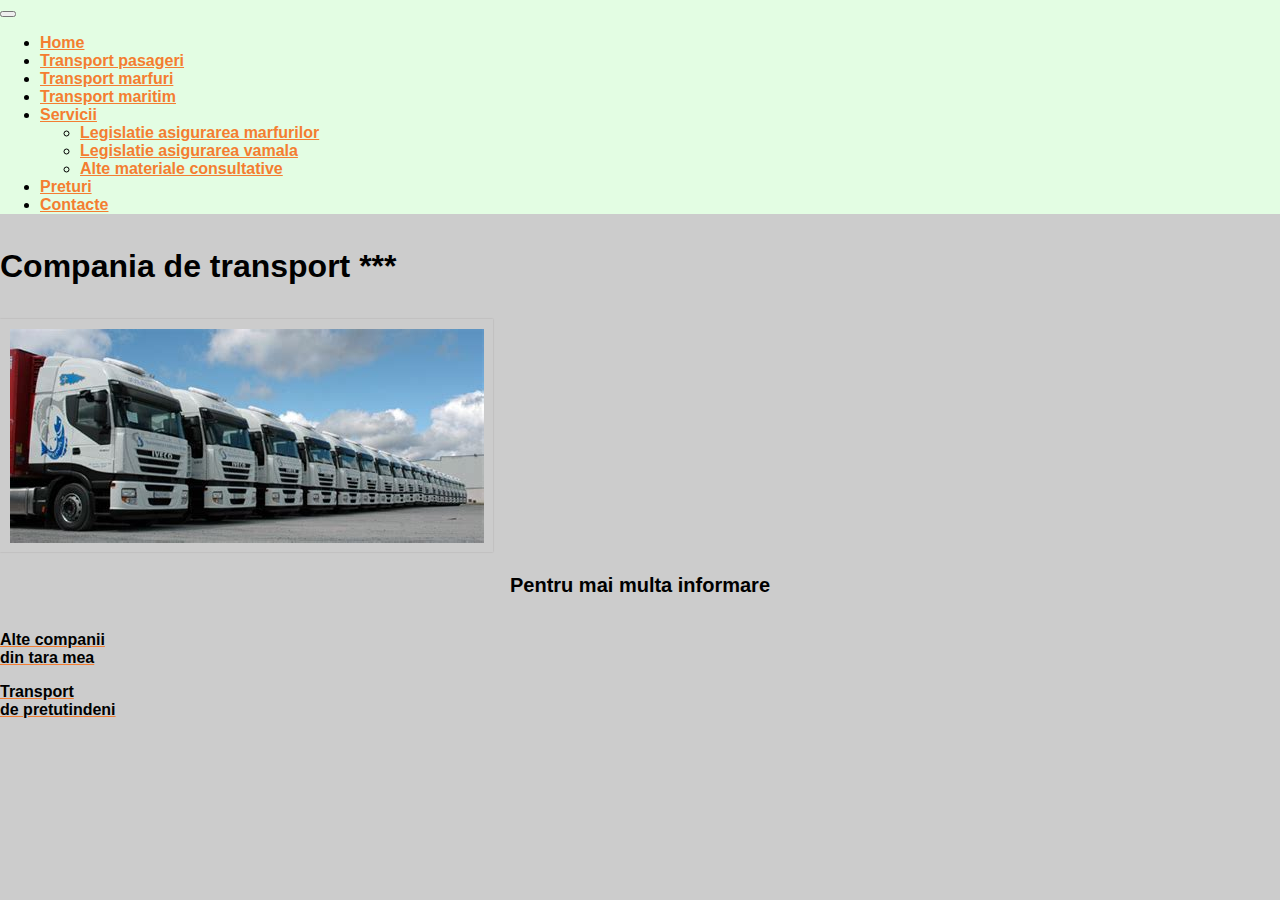
<file: index.html>
<!DOCTYPE html>
<html lang="en">
  <head>
    <meta charset="UTF-8" />
    <meta name="viewport" content="width=device-width, initial-scale=1.0" />
    <title>Companie de transport</title>
    <link
      href="https://cdn.jsdelivr.net/npm/bootstrap@5.2.0-beta1/dist/css/bootstrap.min.css"
      rel="stylesheet"
      integrity="sha384-0evHe/X+R7YkIZDRvuzKMRqM+OrBnVFBL6DOitfPri4tjfHxaWutUpFmBp4vmVor"
      crossorigin="anonymous"
    />
    <script src="https://cdn.jsdelivr.net/npm/bootstrap@5.1.3/dist/js/bootstrap.bundle.min.js" 
    integrity="sha384-ka7Sk0Gln4gmtz2MlQnikT1wXgYsOg+OMhuP+IlRH9sENBO0LRn5q+8nbTov4+1p" 
    crossorigin="anonymous"></script>
    <style></style>
         <link rel="stylesheet" href="./css/style.css">
  </head>
  <body>
    <nav class="navbar navbar navbar-expand-lg" 
    style="background-color: #e3fde3;">
      <div class="container">
        <!--<a class="navbar-brand" href="#">Navbar</a>-->
        <button class="navbar-toggler" type="button" 
        data-bs-toggle="collapse" 
        data-bs-target="#navbarNavDropdown" 
        aria-controls="navbarNavDropdown" 
        aria-expanded="false" aria-label="Toggle navigation">
          <span class="navbar-toggler-icon"></span>
        </button>
        <div class="collapse navbar-collapse" id="navbarNavDropdown">
          <ul class="nav nav-pills">
            <li class="nav-item">
              <a class="nav-link active" aria-current="page"    href="index.html">Home</a>
            </li>
            <li class="nav-item">
              <a class="nav-link" href="./pages/transport pass.html">Transport pasageri</a>
            </li>
            <li class="nav-item">
              <a class="nav-link" href="./pages/transport marfa.html">Transport marfuri</a>
            </li>
            <li class="nav-item">
              <a class="nav-link" href="./pages/transport maritim.html">Transport maritim</a>
            </li>
            
            <li class="nav-item dropdown">
               <a class="nav-link" href="./pages/servicii.html">Servicii</a> 
            
               <ul class="dropdown-menu" aria-labelledby="navbarDropdownMenuLink">
                <li><a class="dropdown-item" 
                  href="./pages/asigurare marfuri.html" 
                  target="_blank">Legislatie asigurarea marfurilor</a></li>
                <li><a class="dropdown-item" aria-current="page" href="./pages/asigurare vamala.html" 
                  target="_blank">Legislatie asigurarea vamala</a></li>
                <li><a class="dropdown-item" href="materiale consultative.html">Alte materiale consultative</a></li>
              </ul>
            </li>
              <li class="nav-item">
                <a class="nav-link" href="./pages/preturi.html">Preturi</a>
              </li>
              <li class="nav-item">
                <a class="nav-link" href="./pages/contacte.html">Contacte</a>
              </li>
            
          </ul>
        </div>
      </div>
    </nav>
    
    <nav class="navbar" style="background-color: #e3f0fd;">
      <!-- Navbar content -->
    </nav>
    <div class="containerS text-center my-2">
      <br><h1>Compania de transport *** </h1><br>
      <p></p>
      <img class="shadow-img" src="images/th-auto.jpg" alt="Transport" />
      <br></br>
                 <!--<img class="shadow-img" src="#" alt="pharm" />
      <p>aspect drug</p>
      <img class="shadow-img" src="# alt="FF" />
      <p>interior</p>-->
      <h2>Pentru mai multa informare</h2><br>
    </a>
    <a href="https://transport.autogari.md/" target="_blank" class="btn btn-warning">
      <p>Alte companii<br>din tara mea</p>               
      <a href="https://auto-transport-baltimore-md.moversfindlw.com/" target="_blank" class="btn btn-primary">
       <p>Transport<br>de pretutindeni</p>       
      </a>
    </div>
  </body>
</html>
</file>
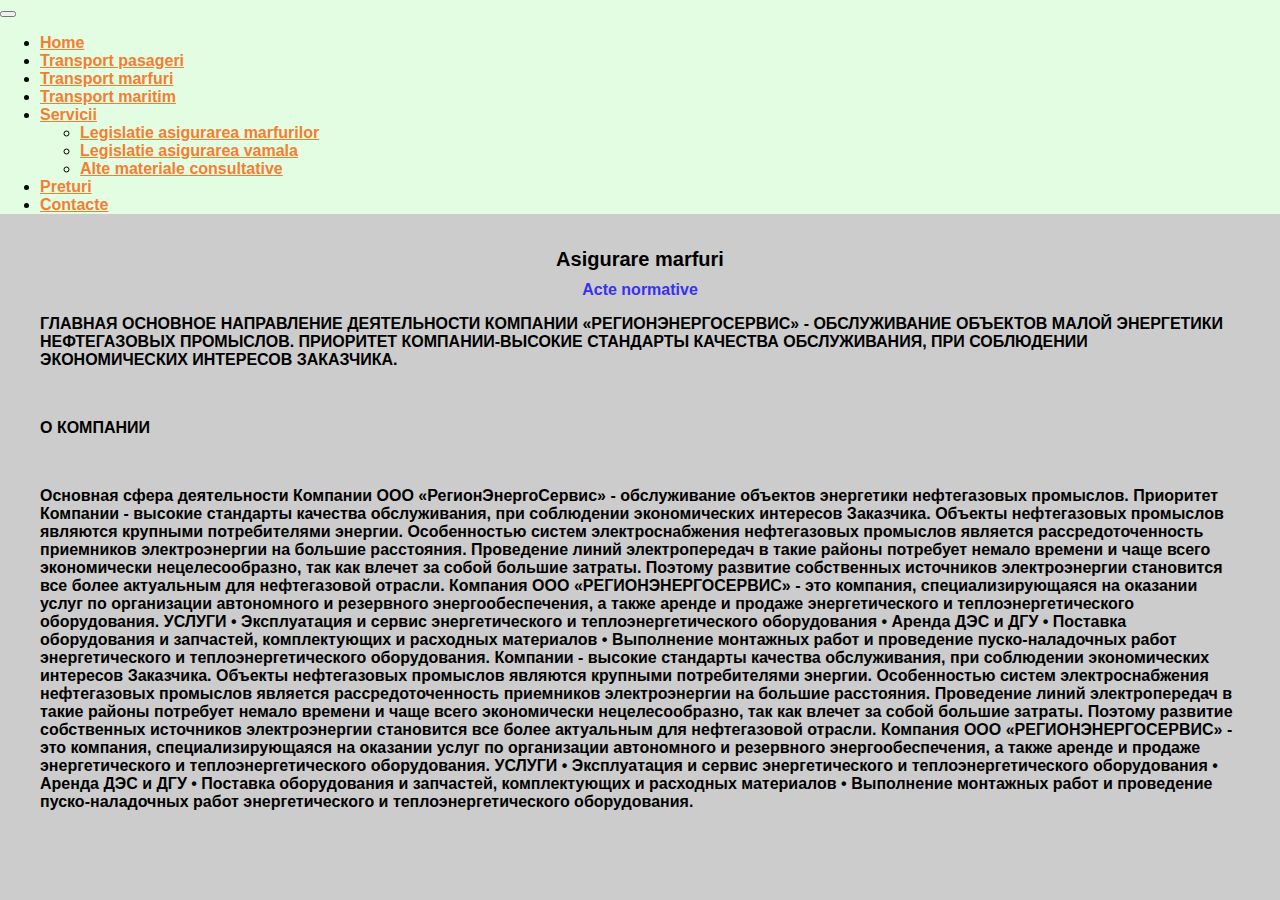
<file: pages/asigurare marfuri.html>
<!DOCTYPE html>
<html lang="en">
  <head>
    <meta charset="UTF-8" />
    <meta name="viewport" content="width=device-width, initial-scale=1.0" />
    <title>Asigurare vamala</title>
    <link
      href="https://cdn.jsdelivr.net/npm/bootstrap@5.2.0-beta1/dist/css/bootstrap.min.css"
      rel="stylesheet"
      integrity="sha384-0evHe/X+R7YkIZDRvuzKMRqM+OrBnVFBL6DOitfPri4tjfHxaWutUpFmBp4vmVor"
      crossorigin="anonymous"
    />
    <script
      src="https://cdn.jsdelivr.net/npm/bootstrap@5.1.3/dist/js/bootstrap.bundle.min.js"
      integrity="sha384-ka7Sk0Gln4gmtz2MlQnikT1wXgYsOg+OMhuP+IlRH9sENBO0LRn5q+8nbTov4+1p"
      crossorigin="anonymous"
    ></script>
    <style></style>

    <link rel="stylesheet" href="../css/style.css" />
  </head>
  <body>

    <div class="container">
      <nav class="navbar navbar navbar-expand-lg" 
    style="background-color: #e3fde3;">
      <div class="container">
        <!--<a class="navbar-brand" href="#">Navbar</a>-->
        <button class="navbar-toggler" type="button" 
        data-bs-toggle="collapse" 
        data-bs-target="#navbarNavDropdown" 
        aria-controls="navbarNavDropdown" 
        aria-expanded="false" aria-label="Toggle navigation">
          <span class="navbar-toggler-icon"></span>
        </button>
        <div class="collapse navbar-collapse" id="navbarNavDropdown">
          <ul class="nav nav-pills">
            <li class="nav-item">
              <a class="nav-link" 
              href="../index.html">Home</a>
            </li>
            <li class="nav-item">
              <a class="nav-link" href="./transport pass.html">Transport pasageri</a>
            </li>
            <li class="nav-item">
              <a class="nav-link" href="./transport marfa.html">Transport marfuri</a>
            </li>
            <li class="nav-item">
              <a class="nav-link" href="./transport maritim.html">Transport maritim</a>
            </li>
            
            <li class="nav-item dropdown">
              <a class="nav-link" href="./servicii.html">Servicii</a> 
              
              <ul class="dropdown-menu" aria-labelledby="navbarDropdownMenuLink">
                <li><a class="dropdown-item" 
                  href="asigurare marfuri.html" 
                  target="_blank">Legislatie asigurarea marfurilor</a></li>
                <li><a class="dropdown-item" aria-current="page" href="./asigurare vamala.html" 
                  target="_blank">Legislatie asigurarea vamala</a></li>
                <li><a class="dropdown-item" href="materiale consultative.html">Alte materiale consultative</a></li>
              </ul>
              </li>
              <li class="nav-item">
                <a class="nav-link" href="./preturi.html">Preturi</a>
              </li>
              <li class="nav-item">
                <a class="nav-link" href="./contacte.html">Contacte</a>
              </li>
                      </ul>
        </div>
      </div>
    </nav>    
           <br>  
      <div class="container text-center"></div>
      <div style="width: 1200px; margin: 0 auto">
        <h2>Asigurare marfuri</h2>
       <!--<div style="height: 30px"></div>
        <div>
          <div style="width: 1200px; float: left">-->
            <h4>Acte normative</h4>
            <div class="container">
              <p>ГЛАВНАЯ ОСНОВНОЕ НАПРАВЛЕНИЕ ДЕЯТЕЛЬНОСТИ КОМПАНИИ
                «РЕГИОНЭНЕРГОСЕРВИС» - ОБСЛУЖИВАНИЕ ОБЪЕКТОВ МАЛОЙ ЭНЕРГЕТИКИ
                НЕФТЕГАЗОВЫХ ПРОМЫСЛОВ. ПРИОРИТЕТ КОМПАНИИ-ВЫСОКИЕ СТАНДАРТЫ
                КАЧЕСТВА ОБСЛУЖИВАНИЯ, ПРИ СОБЛЮДЕНИИ ЭКОНОМИЧЕСКИХ ИНТЕРЕСОВ
                ЗАКАЗЧИКА.<p><br>
                  <p>О КОМПАНИИ </p><br><p>Основная сфера деятельности Компании ООО
              «РегионЭнергоСервис» - обслуживание объектов энергетики
              нефтегазовых промыслов. Приоритет Компании - высокие стандарты
              качества обслуживания, при соблюдении экономических интересов
              Заказчика. Объекты нефтегазовых промыслов являются крупными
              потребителями энергии. Особенностью систем электроснабжения
              нефтегазовых промыслов является рассредоточенность приемников
              электроэнергии на большие расстояния. Проведение линий
              электропередач в такие районы потребует немало времени и чаще
              всего экономически нецелесообразно, так как влечет за собой
              большие затраты. Поэтому развитие собственных источников
              электроэнергии становится все более актуальным для нефтегазовой
              отрасли. Компания ООО «РЕГИОНЭНЕРГОСЕРВИС» - это компания,
              специализирующаяся на оказании услуг по организации автономного и
              резервного энергообеспечения, а также аренде и продаже
              энергетического и теплоэнергетического оборудования. УСЛУГИ •
              Эксплуатация и сервис энергетического и теплоэнергетического
              оборудования • Аренда ДЭС и ДГУ • Поставка оборудования и
              запчастей, комплектующих и расходных материалов • Выполнение
              монтажных работ и проведение пуско-наладочных работ
              энергетического и теплоэнергетического оборудования. Компании -
              высокие стандарты качества обслуживания, при соблюдении
              экономических интересов Заказчика. Объекты нефтегазовых промыслов
              являются крупными потребителями энергии. Особенностью систем
              электроснабжения нефтегазовых промыслов является
              рассредоточенность приемников электроэнергии на большие
              расстояния. Проведение линий электропередач в такие районы
              потребует немало времени и чаще всего экономически
              нецелесообразно, так как влечет за собой большие затраты. Поэтому
              развитие собственных источников электроэнергии становится все
              более актуальным для нефтегазовой отрасли. Компания ООО
              «РЕГИОНЭНЕРГОСЕРВИС» - это компания, специализирующаяся на
              оказании услуг по организации автономного и резервного
              энергообеспечения, а также аренде и продаже энергетического и
              теплоэнергетического оборудования. УСЛУГИ • Эксплуатация и сервис
              энергетического и теплоэнергетического оборудования • Аренда ДЭС и
              ДГУ • Поставка оборудования и запчастей, комплектующих и расходных
              материалов • Выполнение монтажных работ и проведение
              пуско-наладочных работ энергетического и теплоэнергетического
              оборудования.
            </div>
          </div>
        </div>
      </div>      
    </td>
  </body>
</html>
</file>
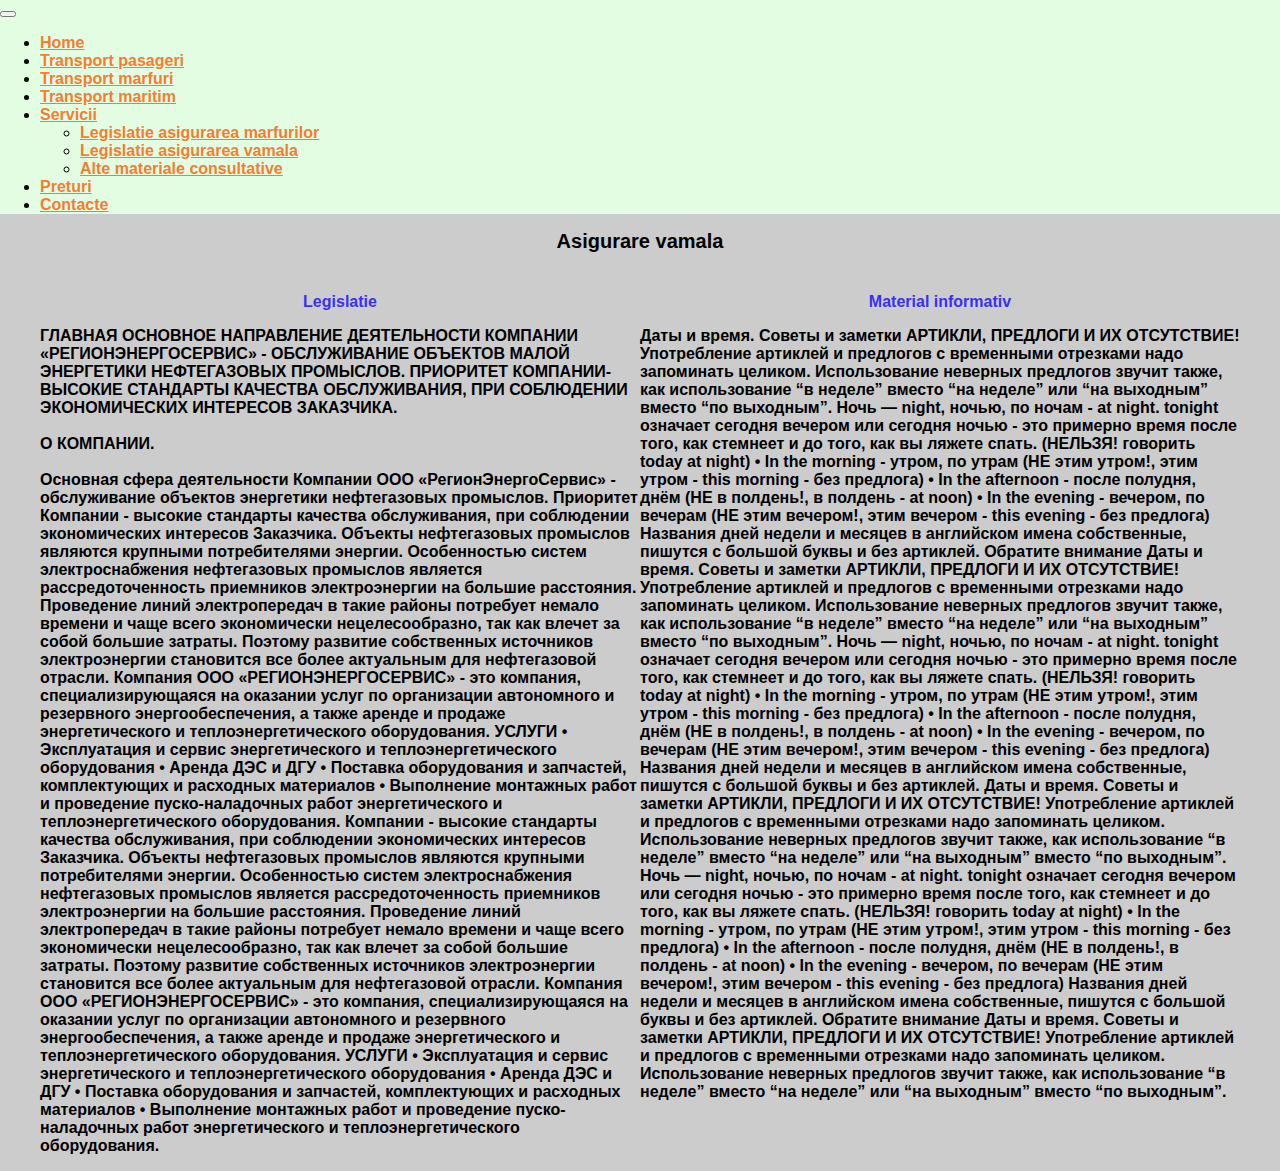
<file: pages/asigurare vamala.html>
<!DOCTYPE html>
<html lang="en">
  <head>
    <meta charset="UTF-8" />
    <meta name="viewport" content="width=device-width, initial-scale=1.0" />
    <title>Asigurare vamala</title>
    <link
      href="https://cdn.jsdelivr.net/npm/bootstrap@5.2.0-beta1/dist/css/bootstrap.min.css"
      rel="stylesheet"
      integrity="sha384-0evHe/X+R7YkIZDRvuzKMRqM+OrBnVFBL6DOitfPri4tjfHxaWutUpFmBp4vmVor"
      crossorigin="anonymous"
    />
    <script
      src="https://cdn.jsdelivr.net/npm/bootstrap@5.1.3/dist/js/bootstrap.bundle.min.js"
      integrity="sha384-ka7Sk0Gln4gmtz2MlQnikT1wXgYsOg+OMhuP+IlRH9sENBO0LRn5q+8nbTov4+1p"
      crossorigin="anonymous"
    ></script>
    <style></style>

    <link rel="stylesheet" href="../css/style.css" />
  </head>
  <body>

    <div class="container">
      <nav class="navbar navbar navbar-expand-lg" 
    style="background-color: #e3fde3;">
      <div class="container">
        <!--<a class="navbar-brand" href="#">Navbar</a>-->
        <button class="navbar-toggler" type="button" 
        data-bs-toggle="collapse" 
        data-bs-target="#navbarNavDropdown" 
        aria-controls="navbarNavDropdown" 
        aria-expanded="false" aria-label="Toggle navigation">
          <span class="navbar-toggler-icon"></span>
        </button>
        <div class="collapse navbar-collapse" id="navbarNavDropdown">
          <ul class="nav nav-pills">
            <li class="nav-item">
              <a class="nav-link" 
              href="../index.html">Home</a>
            </li>
            <li class="nav-item">
              <a class="nav-link" href="./transport pass.html">Transport pasageri</a>
            </li>
            <li class="nav-item">
              <a class="nav-link" href="./transport marfa.html">Transport marfuri</a>
            </li>
            <li class="nav-item">
              <a class="nav-link" href="./transport maritim.html">Transport maritim</a>
            </li>
            
            <li class="nav-item dropdown">
              <a class="nav-link" href="./servicii.html">Servicii</a> 
              
              <ul class="dropdown-menu" aria-labelledby="navbarDropdownMenuLink">
                <li><a class="dropdown-item" 
                  href="./asigurare marfuri.html" 
                  target="_blank">Legislatie asigurarea marfurilor</a></li>
                <li><a class="dropdown-item" aria-current="page" href="asigurare vamala.html" 
                  target="_blank">Legislatie asigurarea vamala</a></li>
                <li><a class="dropdown-item" href="materiale consultative.html">Alte materiale consultative</a></li>
              </ul>
              </li>
              <li class="nav-item">
                <a class="nav-link" href="./preturi.html">Preturi</a>
              </li>
              <li class="nav-item">
                <a class="nav-link" href="./contacte.html">Contacte</a>
              </li>
            
          </ul>
        </div>
      </div>
    </nav>    
            
    
    <div class="container text-center my-3"></div>
    <div style="width: 1200px; margin: 0 auto;">                  
      <h2>Asigurare vamala</h2>
          <div style="height: 30px;"></div>
      <div>
        <div
          style="width: 600px; float: left;"
        >
        <h4>Legislatie</h4>
        <div class="container">
          <p>ГЛАВНАЯ ОСНОВНОЕ НАПРАВЛЕНИЕ ДЕЯТЕЛЬНОСТИ КОМПАНИИ
          «РЕГИОНЭНЕРГОСЕРВИС» - ОБСЛУЖИВАНИЕ ОБЪЕКТОВ МАЛОЙ ЭНЕРГЕТИКИ
          НЕФТЕГАЗОВЫХ ПРОМЫСЛОВ. ПРИОРИТЕТ КОМПАНИИ-ВЫСОКИЕ СТАНДАРТЫ КАЧЕСТВА
          ОБСЛУЖИВАНИЯ, ПРИ СОБЛЮДЕНИИ ЭКОНОМИЧЕСКИХ ИНТЕРЕСОВ ЗАКАЗЧИКА.<br> <br>О
          КОМПАНИИ.<br><br> Основная сфера деятельности Компании ООО «РегионЭнергоСервис»
          - обслуживание объектов энергетики нефтегазовых промыслов. Приоритет
          Компании - высокие стандарты качества обслуживания, при соблюдении
          экономических интересов Заказчика. Объекты нефтегазовых промыслов
          являются крупными потребителями энергии. Особенностью систем
          электроснабжения нефтегазовых промыслов является рассредоточенность
          приемников электроэнергии на большие расстояния. Проведение линий
          электропередач в такие районы потребует немало времени и чаще всего
          экономически нецелесообразно, так как влечет за собой большие затраты.
          Поэтому развитие собственных источников электроэнергии становится все
          более актуальным для нефтегазовой отрасли. Компания ООО
          «РЕГИОНЭНЕРГОСЕРВИС» - это компания, специализирующаяся на оказании
          услуг по организации автономного и резервного энергообеспечения, а
          также аренде и продаже энергетического и теплоэнергетического
          оборудования. УСЛУГИ • Эксплуатация и сервис энергетического и
          теплоэнергетического оборудования • Аренда ДЭС и ДГУ • Поставка
          оборудования и запчастей, комплектующих и расходных материалов •
          Выполнение монтажных работ и проведение пуско-наладочных работ
          энергетического и теплоэнергетического оборудования.
          Компании - высокие стандарты качества обслуживания, при соблюдении
          экономических интересов Заказчика. Объекты нефтегазовых промыслов
          являются крупными потребителями энергии. Особенностью систем
          электроснабжения нефтегазовых промыслов является рассредоточенность
          приемников электроэнергии на большие расстояния. Проведение линий
          электропередач в такие районы потребует немало времени и чаще всего
          экономически нецелесообразно, так как влечет за собой большие затраты.
          Поэтому развитие собственных источников электроэнергии становится все
          более актуальным для нефтегазовой отрасли. Компания ООО
          «РЕГИОНЭНЕРГОСЕРВИС» - это компания, специализирующаяся на оказании
          услуг по организации автономного и резервного энергообеспечения, а
          также аренде и продаже энергетического и теплоэнергетического
          оборудования. УСЛУГИ • Эксплуатация и сервис энергетического и
          теплоэнергетического оборудования • Аренда ДЭС и ДГУ • Поставка
          оборудования и запчастей, комплектующих и расходных материалов •
          Выполнение монтажных работ и проведение пуско-наладочных работ
          энергетического и теплоэнергетического оборудования.</p>
        </div>
        </div>
        <div
          style="width: 600px; float: right;"
        >
        <h4>Material informativ</h4>
        <div class="container">
          <p>Даты и время. Советы и заметки АРТИКЛИ, ПРЕДЛОГИ И ИХ ОТСУТСТВИЕ!
          Употребление артиклей и предлогов с временными отрезками надо
          запоминать целиком. Использование неверных предлогов звучит также, как
          использование “в неделе” вместо “на неделе” или “на выходным” вместо
          “по выходным”. Ночь — night, ночью, по ночам - at night. tonight
          означает сегодня вечером или сегодня ночью - это примерно время после
          того, как стемнеет и до того, как вы ляжете спать. (НЕЛЬЗЯ! говорить
          today at night) • In the morning - утром, по утрам (НЕ этим утром!,
          этим утром - this morning - без предлога) • In the afternoon - после
          полудня, днём (НЕ в полдень!, в полдень - at noon) • In the evening -
          вечером, по вечерам (НЕ этим вечером!, этим вечером - this evening -
          без предлога) Названия дней недели и месяцев в английском имена
          собственные, пишутся с большой буквы и без артиклей. Обратите внимание
          Даты и время. Советы и заметки АРТИКЛИ, ПРЕДЛОГИ И ИХ ОТСУТСТВИЕ!
          Употребление артиклей и предлогов с временными отрезками надо
          запоминать целиком. Использование неверных предлогов звучит также, как
          использование “в неделе” вместо “на неделе” или “на выходным” вместо
          “по выходным”. Ночь — night, ночью, по ночам - at night. tonight
          означает сегодня вечером или сегодня ночью - это примерно время после
          того, как стемнеет и до того, как вы ляжете спать. (НЕЛЬЗЯ! говорить
          today at night) • In the morning - утром, по утрам (НЕ этим утром!,
          этим утром - this morning - без предлога) • In the afternoon - после
          полудня, днём (НЕ в полдень!, в полдень - at noon) • In the evening -
          вечером, по вечерам (НЕ этим вечером!, этим вечером - this evening -
          без предлога) Названия дней недели и месяцев в английском имена
          собственные, пишутся с большой буквы и без артиклей.
          Даты и время. Советы и заметки АРТИКЛИ, ПРЕДЛОГИ И ИХ ОТСУТСТВИЕ!
          Употребление артиклей и предлогов с временными отрезками надо
          запоминать целиком. Использование неверных предлогов звучит также, как
          использование “в неделе” вместо “на неделе” или “на выходным” вместо
          “по выходным”. Ночь — night, ночью, по ночам - at night. tonight
          означает сегодня вечером или сегодня ночью - это примерно время после
          того, как стемнеет и до того, как вы ляжете спать. (НЕЛЬЗЯ! говорить
          today at night) • In the morning - утром, по утрам (НЕ этим утром!,
          этим утром - this morning - без предлога) • In the afternoon - после
          полудня, днём (НЕ в полдень!, в полдень - at noon) • In the evening -
          вечером, по вечерам (НЕ этим вечером!, этим вечером - this evening -
          без предлога) Названия дней недели и месяцев в английском имена
          собственные, пишутся с большой буквы и без артиклей. Обратите внимание
          Даты и время. Советы и заметки АРТИКЛИ, ПРЕДЛОГИ И ИХ ОТСУТСТВИЕ!
          Употребление артиклей и предлогов с временными отрезками надо
          запоминать целиком. Использование неверных предлогов звучит также, как
          использование “в неделе” вместо “на неделе” или “на выходным” вместо
          “по выходным”. 
        </p>
        </div>
                  </div>
      </div>
    </body>
</html>
</file>
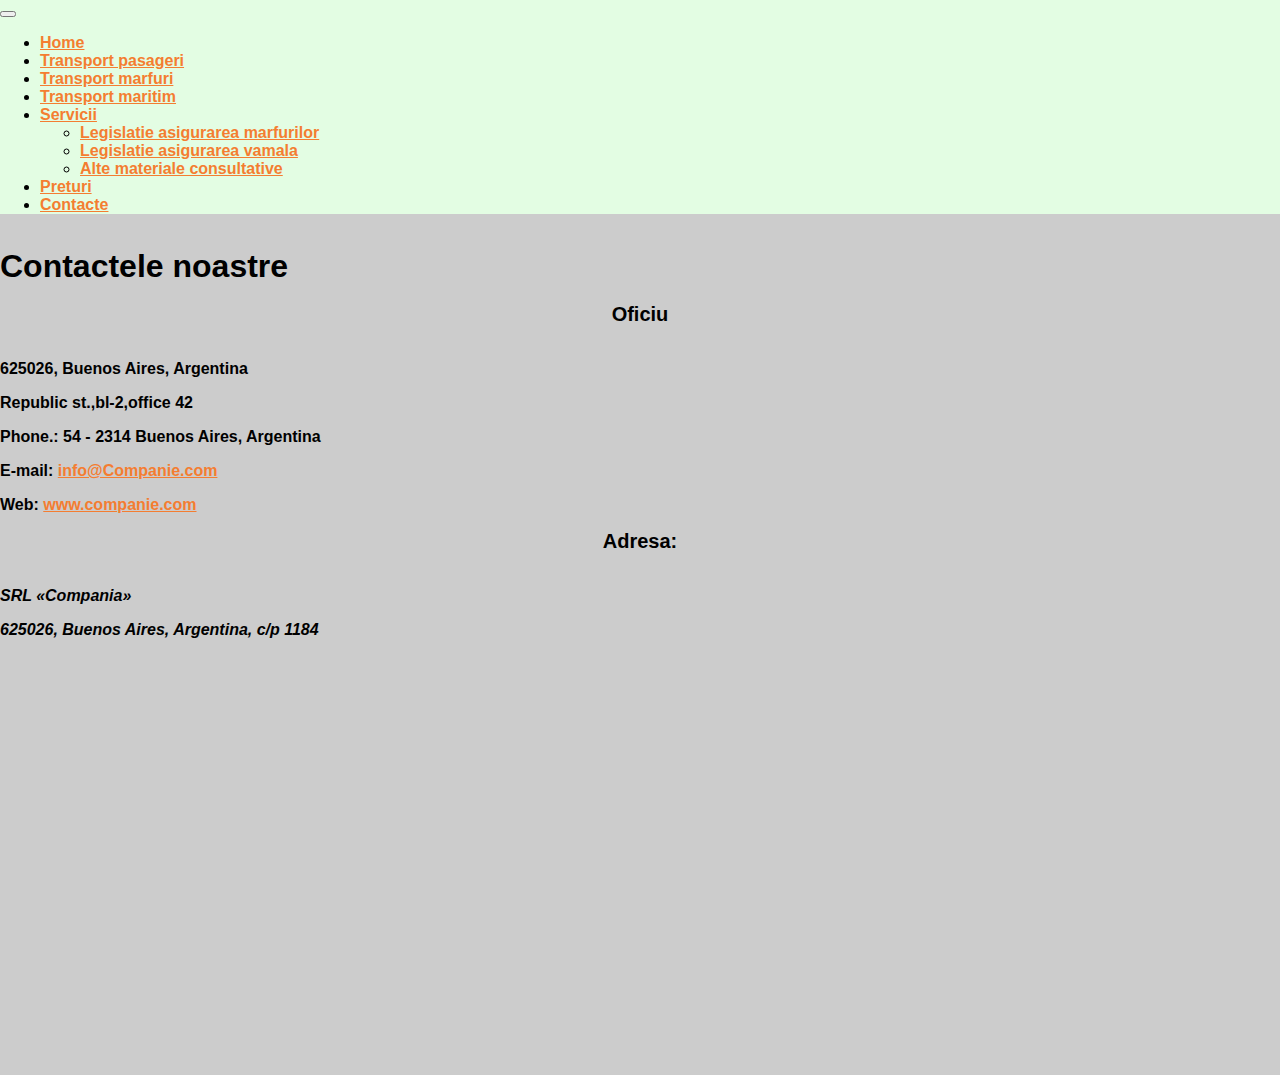
<file: pages/contacte.html>
<!DOCTYPE html>
<html lang="en">
  <head>
    <meta charset="UTF-8" />
    <meta name="viewport" content="width=device-width, initial-scale=1.0" />
    <title>Contacte</title>
    <link
      href="https://cdn.jsdelivr.net/npm/bootstrap@5.2.0-beta1/dist/css/bootstrap.min.css"
      rel="stylesheet"
      integrity="sha384-0evHe/X+R7YkIZDRvuzKMRqM+OrBnVFBL6DOitfPri4tjfHxaWutUpFmBp4vmVor"
      crossorigin="anonymous"
    />
    <script src="https://cdn.jsdelivr.net/npm/bootstrap@5.1.3/dist/js/bootstrap.bundle.min.js" 
    integrity="sha384-ka7Sk0Gln4gmtz2MlQnikT1wXgYsOg+OMhuP+IlRH9sENBO0LRn5q+8nbTov4+1p" 
    crossorigin="anonymous"></script>
    <style></style>
    <link rel="stylesheet" href="../css/style.css">
  </head>
  <body>
    <nav class="navbar navbar navbar-expand-lg" 
    style="background-color: #e3fde3;">
      <div class="container">
        <!--<a class="navbar-brand" href="#">Navbar</a>-->
        <button class="navbar-toggler" type="button" 
        data-bs-toggle="collapse" 
        data-bs-target="#navbarNavDropdown" 
        aria-controls="navbarNavDropdown" 
        aria-expanded="false" aria-label="Toggle navigation">
          <span class="navbar-toggler-icon"></span>
        </button>
        <div class="collapse navbar-collapse" id="navbarNavDropdown">
          <ul class="nav nav-pills">
            <li class="nav-item">
              <a class="nav-link active" aria-current="page" 
              href="../index.html">Home</a>
            </li>
            <li class="nav-item">
              <a class="nav-link" href="./transport pass.html">Transport pasageri</a>
            </li>
            <li class="nav-item">
              <a class="nav-link" href="./transport marfa.html">Transport marfuri</a>
            </li>
            <li class="nav-item">
              <a class="nav-link" href="./transport maritim.html">Transport maritim</a>
            </li>
            
            <li class="nav-item dropdown">
              <a class="nav-link" href="./servicii.html">Servicii</a> 
              
              <ul class="dropdown-menu" aria-labelledby="navbarDropdownMenuLink">
                <li><a class="dropdown-item" 
                  href="./asigurare marfuri.html" 
                  target="_blank">Legislatie asigurarea marfurilor</a></li>
                <li><a class="dropdown-item" aria-current="page" href="./asigurare vamala.html" 
                  target="_blank">Legislatie asigurarea vamala</a></li>
                <li><a class="dropdown-item" href="materiale consultative.html">Alte materiale consultative</a></li>
              </ul>
              </li>
              <li class="nav-item">
                <a class="nav-link" href="./preturi.html">Preturi</a>
              </li>
              <li class="nav-item">
                <a class="nav-link" href="contacte.html">Contacte</a>
              </li>
            
          </ul>
        </div>
      </div>
    </nav>    
    <nav class="navbar" style="background-color: #e3f0fd;">
      <!-- Navbar content -->
    </nav>
    <div class="container text-center my-2">
      <br><h1>Contactele noastre</h1><br>
      <td rowspan="2">
        <h2>Oficiu</h2><br>
<p>625026, Buenos Aires, Argentina</p>
<p>Republic st.,bl-2,office 42</p>
<p>Phone.: 54 - 2314  Buenos Aires, Argentina
  </p>
<p>E-mail: <a href="mailto:info@Companie.com">info@Companie.com</a></p>
<p>Web: <a href="http://www.companie.com">www.companie.com</a></p>
<h2>Adresa:</h2><br>
<address>
<p>SRL «Compania»</p>
<p>625026, Buenos Aires, Argentina, c/p 1184</p>
</address>
<p class="map"><iframe width="800" height="400" frameborder="0" scrolling="no" marginheight="0" marginwidth="0"
 src="https://www.google.com/maps/embed?pb=!1m14!1m12!1m3!1d210147.39707786374!2d-58.57338526498457!3d-34.61546111537449!2m3!1f0!2f0!3f0!3m2!1i1024!2i768!4f13.1!5e0!3m2!1sru!2sru!4v1656340596095!5m2!1sru!2sru" width="600" height="450" style="border:0;" allowfullscreen="" loading="lazy" referrerpolicy="no-referrer-when-downgrade"></iframe>
</td>
      <p></p>
            </a>
    </div>
  </body>
</html>
</file>
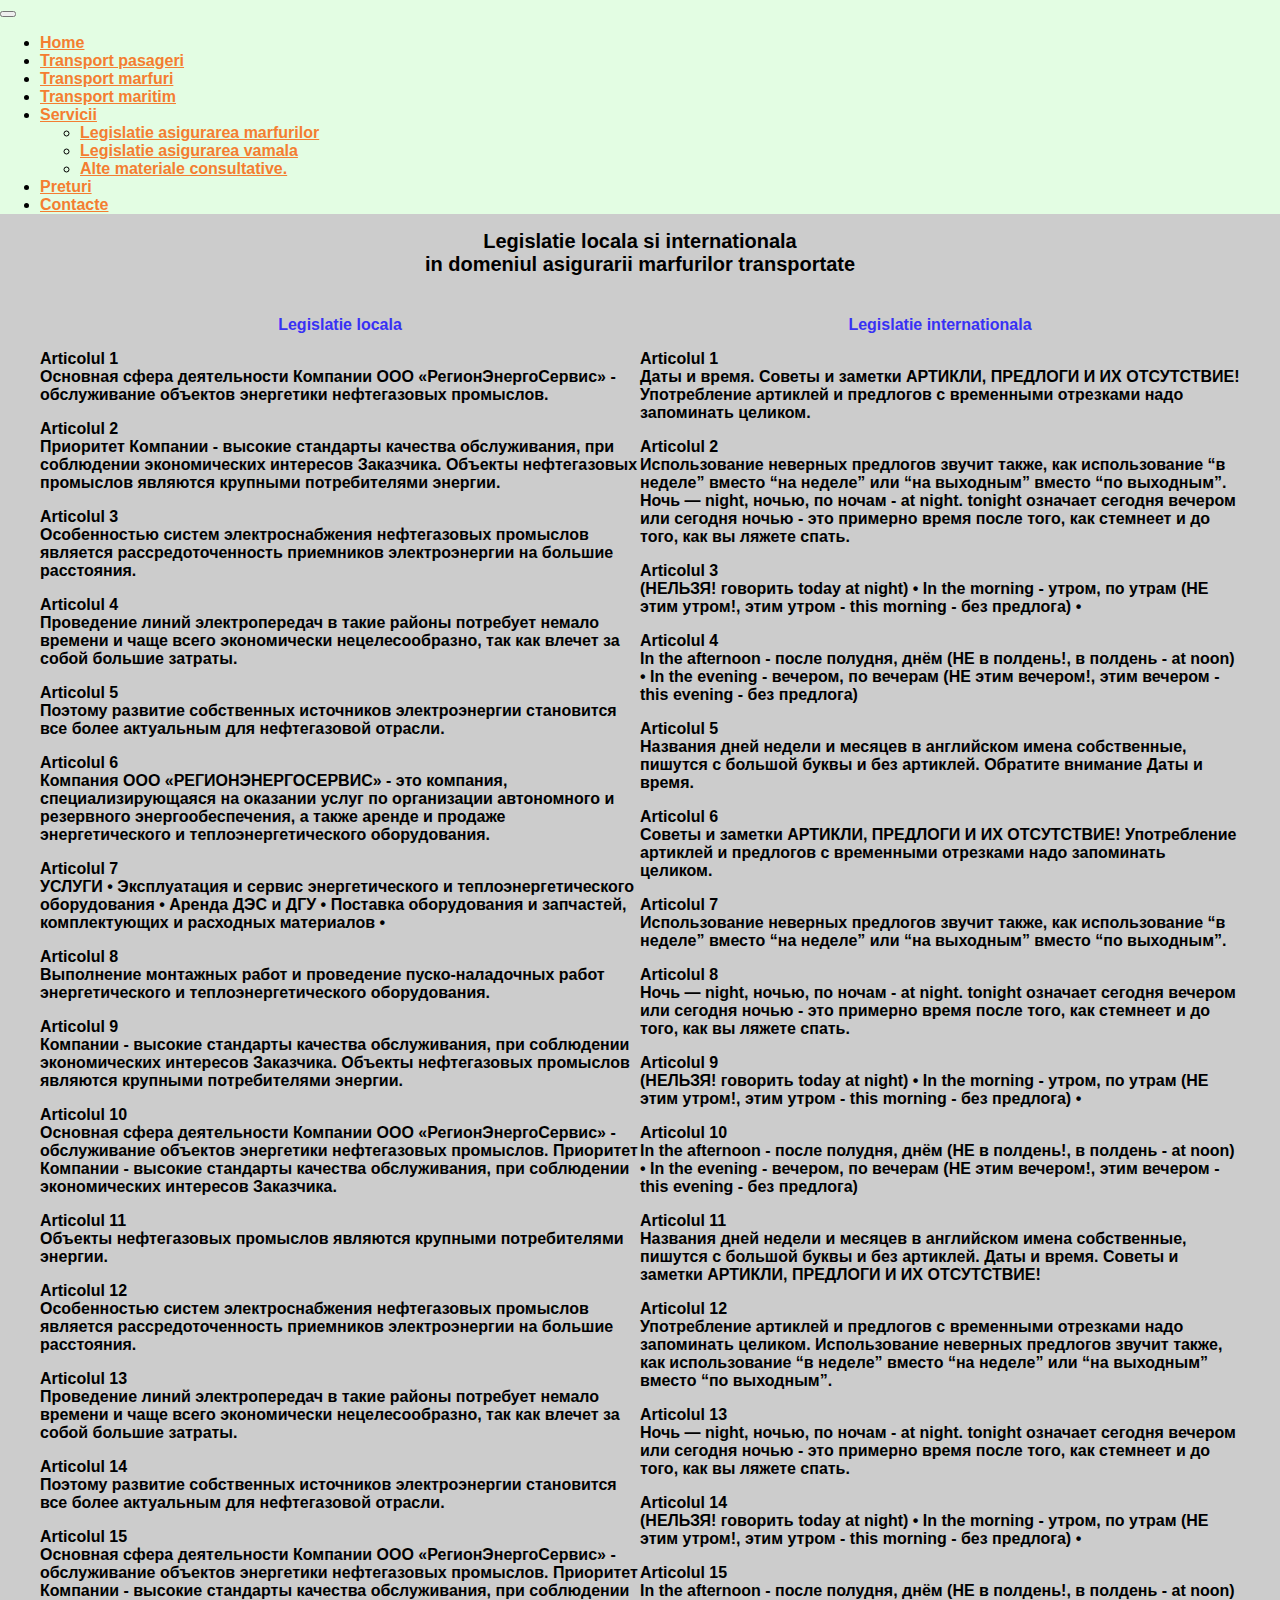
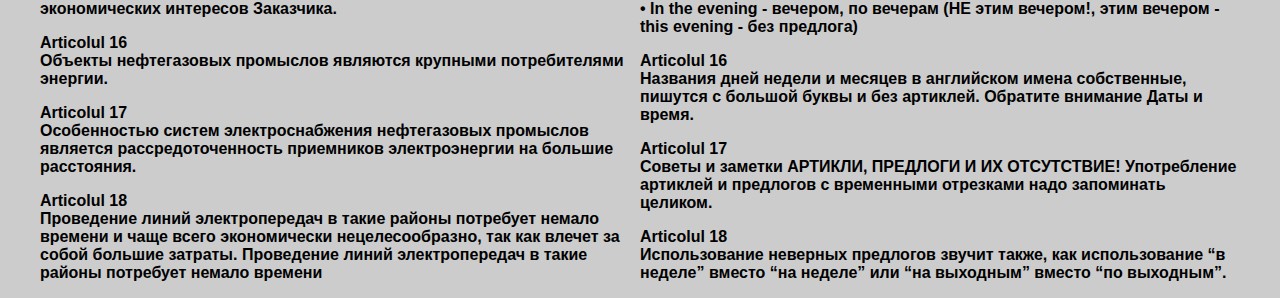
<file: pages/materiale consultative.html>
<!DOCTYPE html>
<html lang="en">
  <head>
    <meta charset="UTF-8" />
    <meta name="viewport" content="width=device-width, initial-scale=1.0" />
    <title>Materiale consultative</title>
    <link
      href="https://cdn.jsdelivr.net/npm/bootstrap@5.2.0-beta1/dist/css/bootstrap.min.css"
      rel="stylesheet"
      integrity="sha384-0evHe/X+R7YkIZDRvuzKMRqM+OrBnVFBL6DOitfPri4tjfHxaWutUpFmBp4vmVor"
      crossorigin="anonymous"
    />
    <script
      src="https://cdn.jsdelivr.net/npm/bootstrap@5.1.3/dist/js/bootstrap.bundle.min.js"
      integrity="sha384-ka7Sk0Gln4gmtz2MlQnikT1wXgYsOg+OMhuP+IlRH9sENBO0LRn5q+8nbTov4+1p"
      crossorigin="anonymous"
    ></script>
    <style></style>

    <link rel="stylesheet" href="../css/style.css" />
  </head>
  <body>

    <div class="container">
      <nav class="navbar navbar navbar-expand-lg" 
    style="background-color: #e3fde3;">
      <div class="container">
        <!--<a class="navbar-brand" href="#">Navbar</a>-->
        <button class="navbar-toggler" type="button" 
        data-bs-toggle="collapse" 
        data-bs-target="#navbarNavDropdown" 
        aria-controls="navbarNavDropdown" 
        aria-expanded="false" aria-label="Toggle navigation">
          <span class="navbar-toggler-icon"></span>
        </button>
        <div class="collapse navbar-collapse" id="navbarNavDropdown">
          <ul class="nav nav-pills">
            <li class="nav-item">
              <a class="nav-link" 
              href="../index.html">Home</a>
            </li>
            <li class="nav-item">
              <a class="nav-link" href="./transport pass.html">Transport pasageri</a>
            </li>
            <li class="nav-item">
              <a class="nav-link" href="./transport marfa.html">Transport marfuri</a>
            </li>
            <li class="nav-item">
              <a class="nav-link" href="./transport maritim.html">Transport maritim</a>
            </li>
            
            <li class="nav-item dropdown">
              <a class="nav-link" href="./servicii.html">Servicii</a> 
              
              <ul class="dropdown-menu" aria-labelledby="navbarDropdownMenuLink">
                <li><a class="dropdown-item" 
                  href="./asigurare marfuri.html" 
                  target="_blank">Legislatie asigurarea marfurilor</a></li>
                <li><a class="dropdown-item" aria-current="page" href="asigurare vamala.html" 
                  target="_blank">Legislatie asigurarea vamala</a></li>
                <li><a class="dropdown-item" href="materiale consultative.html">Alte materiale consultative.</a></li>
              </ul>
              </li>
              <li class="nav-item">
                <a class="nav-link" href="./preturi.html">Preturi</a>
              </li>
              <li class="nav-item">
                <a class="nav-link" href="./contacte.html">Contacte</a>
              </li>
            
          </ul>
        </div>
      </div>
    </nav>    
            
    
    <div class="container text-center my-3"></div>
    <div style="width: 1200px; margin: 0 auto;">                  
      <h2>Legislatie locala si internationala<br>in domeniul asigurarii marfurilor transportate</h2>
          <div style="height: 30px;"></div>
      <div>
        <div
          style="width: 600px; float: left;"
        >
        <h4>Legislatie locala</h4>
        <div class="container">
          <p>Articolul 1<br> Основная сфера деятельности Компании ООО «РегионЭнергоСервис»
          - обслуживание объектов энергетики нефтегазовых промыслов. </p> <p>Articolul 2<br>Приоритет
          Компании - высокие стандарты качества обслуживания, при соблюдении
          экономических интересов Заказчика. Объекты нефтегазовых промыслов
          являются крупными потребителями энергии.</p> <p>Articolul 3<br> Особенностью систем
          электроснабжения нефтегазовых промыслов является рассредоточенность
          приемников электроэнергии на большие расстояния. </p> <p>Articolul 4<br>Проведение линий
          электропередач в такие районы потребует немало времени и чаще всего
          экономически нецелесообразно, так как влечет за собой большие затраты.
        </p> <p>Articolul 5<br>Поэтому развитие собственных источников электроэнергии становится все
          более актуальным для нефтегазовой отрасли.</p>  <p>Articolul 6<br> Компания ООО
          «РЕГИОНЭНЕРГОСЕРВИС» - это компания, специализирующаяся на оказании
          услуг по организации автономного и резервного энергообеспечения, а
          также аренде и продаже энергетического и теплоэнергетического
          оборудования.</p>  <p>Articolul 7<br> УСЛУГИ • Эксплуатация и сервис энергетического и
          теплоэнергетического оборудования • Аренда ДЭС и ДГУ • Поставка
          оборудования и запчастей, комплектующих и расходных материалов •
        </p> <p>Articolul 8<br> Выполнение монтажных работ и проведение пуско-наладочных работ
          энергетического и теплоэнергетического оборудования.</p> <p>Articolul 9<br> 
          Компании - высокие стандарты качества обслуживания, при соблюдении
          экономических интересов Заказчика. Объекты нефтегазовых промыслов
          являются крупными потребителями энергии.</p><p>Articolul 10 <br> Основная сфера деятельности Компании ООО «РегионЭнергоСервис»
            - обслуживание объектов энергетики нефтегазовых промыслов. Приоритет
            Компании - высокие стандарты качества обслуживания, при соблюдении
            экономических интересов Заказчика.</p> <p>Articolul 11<br>Объекты нефтегазовых промыслов
            являются крупными потребителями энергии.</p> <p>Articolul 12<br> Особенностью систем
            электроснабжения нефтегазовых промыслов является рассредоточенность
            приемников электроэнергии на большие расстояния. </p> <p>Articolul 13<br>Проведение линий
            электропередач в такие районы потребует немало времени и чаще всего
            экономически нецелесообразно, так как влечет за собой большие затраты.
          </p> <p>Articolul 14<br>Поэтому развитие собственных источников электроэнергии становится все
            более актуальным для нефтегазовой отрасли.</p><p>Articolul 15 <br> Основная сфера деятельности Компании ООО «РегионЭнергоСервис»
              - обслуживание объектов энергетики нефтегазовых промыслов. Приоритет
              Компании - высокие стандарты качества обслуживания, при соблюдении
              экономических интересов Заказчика.</p> <p>Articolul 16<br>Объекты нефтегазовых промыслов
              являются крупными потребителями энергии.</p> <p>Articolul 17<br> Особенностью систем
              электроснабжения нефтегазовых промыслов является рассредоточенность
              приемников электроэнергии на большие расстояния. </p> <p>Articolul 18<br>Проведение линий
              электропередач в такие районы потребует немало времени и чаще всего
              экономически нецелесообразно, так как влечет за собой большие затраты.
              Проведение линий электропередач в такие районы потребует немало времени
            </p> 
        </div>
        </div>
        <div
          style="width: 600px; float: right;"
        >
        <h4>Legislatie internationala</h4>
        <div class="container">
          <p>Articolul 1<br> Даты и время. Советы и заметки АРТИКЛИ, ПРЕДЛОГИ И ИХ ОТСУТСТВИЕ!
          Употребление артиклей и предлогов с временными отрезками надо
          запоминать целиком. </p> <p>Articolul 2<br> Использование неверных предлогов звучит также, как
          использование “в неделе” вместо “на неделе” или “на выходным” вместо
          “по выходным”. Ночь — night, ночью, по ночам - at night. tonight
          означает сегодня вечером или сегодня ночью - это примерно время после
          того, как стемнеет и до того, как вы ляжете спать. </p> <p>Articolul 3<br>(НЕЛЬЗЯ! говорить
          today at night) • In the morning - утром, по утрам (НЕ этим утром!,
          этим утром - this morning - без предлога) •</p> <p>Articolul 4<br> In the afternoon - после
          полудня, днём (НЕ в полдень!, в полдень - at noon) • In the evening -
          вечером, по вечерам (НЕ этим вечером!, этим вечером - this evening -
          без предлога) </p> <p>Articolul 5<br>Названия дней недели и месяцев в английском имена
          собственные, пишутся с большой буквы и без артиклей. Обратите внимание
          Даты и время. </p> <p>Articolul 6<br>Советы и заметки АРТИКЛИ, ПРЕДЛОГИ И ИХ ОТСУТСТВИЕ!
          Употребление артиклей и предлогов с временными отрезками надо
          запоминать целиком. </p> <p>Articolul 7<br>Использование неверных предлогов звучит также, как
          использование “в неделе” вместо “на неделе” или “на выходным” вместо
          “по выходным”. </p> <p>Articolul 8<br>Ночь — night, ночью, по ночам - at night. tonight
          означает сегодня вечером или сегодня ночью - это примерно время после
          того, как стемнеет и до того, как вы ляжете спать. </p> <p>Articolul 9<br>(НЕЛЬЗЯ! говорить
          today at night) • In the morning - утром, по утрам (НЕ этим утром!,
          этим утром - this morning - без предлога) • </p> <p>Articolul 10<br>In the afternoon - после
          полудня, днём (НЕ в полдень!, в полдень - at noon) • In the evening -
          вечером, по вечерам (НЕ этим вечером!, этим вечером - this evening -
          без предлога) </p> <p>Articolul 11<br>Названия дней недели и месяцев в английском имена
          собственные, пишутся с большой буквы и без артиклей.
          Даты и время. Советы и заметки АРТИКЛИ, ПРЕДЛОГИ И ИХ ОТСУТСТВИЕ!
        </p> <p>Articolul 12<br>Употребление артиклей и предлогов с временными отрезками надо
          запоминать целиком. Использование неверных предлогов звучит также, как
          использование “в неделе” вместо “на неделе” или “на выходным” вместо
          “по выходным”. </p> <p>Articolul 13<br>Ночь — night, ночью, по ночам - at night. tonight
          означает сегодня вечером или сегодня ночью - это примерно время после
          того, как стемнеет и до того, как вы ляжете спать. </p> <p>Articolul 14<br>(НЕЛЬЗЯ! говорить
          today at night) • In the morning - утром, по утрам (НЕ этим утром!,
          этим утром - this morning - без предлога) • </p> <p>Articolul 15<br>In the afternoon - после
          полудня, днём (НЕ в полдень!, в полдень - at noon) • In the evening -
          вечером, по вечерам (НЕ этим вечером!, этим вечером - this evening -
          без предлога) </p> <p>Articolul 16<br>Названия дней недели и месяцев в английском имена
          собственные, пишутся с большой буквы и без артиклей. Обратите внимание
          Даты и время. </p> <p>Articolul 17<br>Советы и заметки АРТИКЛИ, ПРЕДЛОГИ И ИХ ОТСУТСТВИЕ!
          Употребление артиклей и предлогов с временными отрезками надо
          запоминать целиком. </p> <p>Articolul 18<br>Использование неверных предлогов звучит также, как
          использование “в неделе” вместо “на неделе” или “на выходным” вместо
          “по выходным”. 
        </p>
        </div>
                  </div>
      </div>
    </body>
</html>
</file>
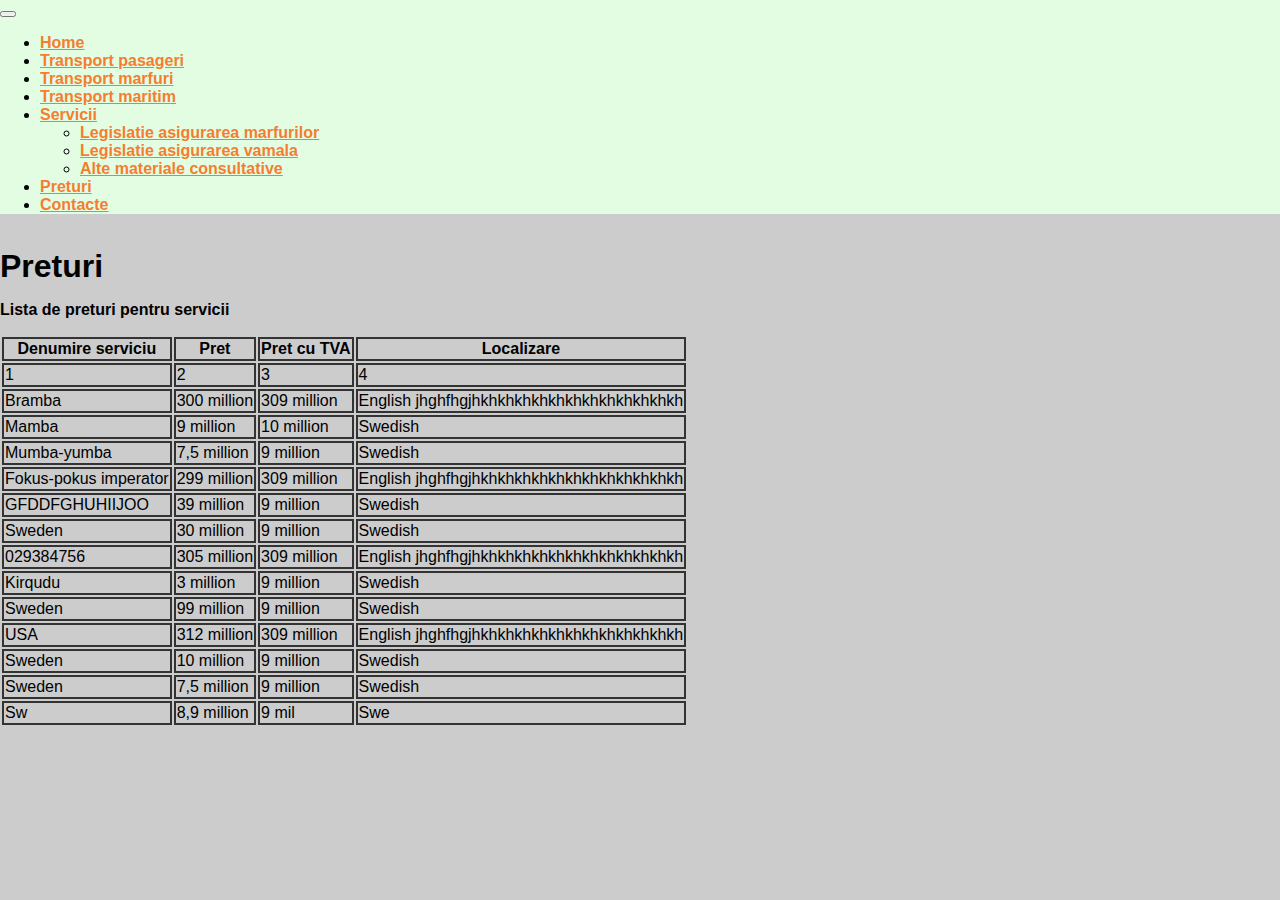
<file: pages/preturi.html>
<!DOCTYPE html>
<html lang="en">
  <head>
    <meta charset="UTF-8" />
    <meta name="viewport" content="width=device-width, initial-scale=1.0" />
    <title>Preturi</title>
    <link
      href="https://cdn.jsdelivr.net/npm/bootstrap@5.2.0-beta1/dist/css/bootstrap.min.css"
      rel="stylesheet"
      integrity="sha384-0evHe/X+R7YkIZDRvuzKMRqM+OrBnVFBL6DOitfPri4tjfHxaWutUpFmBp4vmVor"
      crossorigin="anonymous"
    />
    <script src="https://cdn.jsdelivr.net/npm/bootstrap@5.1.3/dist/js/bootstrap.bundle.min.js" 
    integrity="sha384-ka7Sk0Gln4gmtz2MlQnikT1wXgYsOg+OMhuP+IlRH9sENBO0LRn5q+8nbTov4+1p" 
    crossorigin="anonymous"></script>
    <style>     
    </style>
  </head>
  <body>
    <nav class="navbar navbar navbar-expand-lg" 
    style="background-color: #e3fde3;">
      <div class="container">
        <!--<a class="navbar-brand" href="#">Navbar</a>-->
        <button class="navbar-toggler" type="button" 
        data-bs-toggle="collapse" 
        data-bs-target="#navbarNavDropdown" 
        aria-controls="navbarNavDropdown" 
        aria-expanded="false" aria-label="Toggle navigation">
          <span class="navbar-toggler-icon"></span>
        </button>
        <div class="collapse navbar-collapse" id="navbarNavDropdown">
          <ul class="nav nav-pills">
            <li class="nav-item">
              <a class="nav-link active" aria-current="page" 
              href="../index.html">Home</a>
            </li>
            <li class="nav-item">
              <a class="nav-link" href="./transport pass.html">Transport pasageri</a>
            </li>
            <li class="nav-item">
              <a class="nav-link" href="./transport marfa.html">Transport marfuri</a>
            </li>
            <li class="nav-item">
              <a class="nav-link" href="./transport maritim.html">Transport maritim</a>
            </li>
            
            <li class="nav-item dropdown">
              <a class="nav-link" href="./servicii.html">Servicii</a> 
              
              <ul class="dropdown-menu" aria-labelledby="navbarDropdownMenuLink">
                <li><a class="dropdown-item" 
                  href="./asigurare marfuri.html" 
                  target="_blank">Legislatie asigurarea marfurilor</a></li>
                <li><a class="dropdown-item" aria-current="page" href="./asigurare vamala.html" 
                  target="_blank">Legislatie asigurarea vamala</a></li>
                <li><a class="dropdown-item" href="materiale consultative.html">Alte materiale consultative</a></li>
              </ul>
              
              <li class="nav-item">
                <a class="nav-link" href="preturi.html">Preturi</a>
              </li>
              <li class="nav-item">
                <a class="nav-link" href="./contacte.html">Contacte</a>
              </li>
            
          </ul>
        </div>
      </div>
    </nav>    
    <nav class="navbar" style="background-color: #e3f0fd;">
      <!-- Navbar content -->
    </nav>
    <div class="container text-center my-2">
      <br><h1>Preturi</h1> 
      <title>Построение таблиц</title>
<style></style>
<link rel="stylesheet" href="../css/style.css">
<table>
  <thead>      
  </thead>
  <tbody>
    <p>Lista de preturi pentru servicii</p>
    <table>
      <colgroup span="4">
      </colgroup>
      <tr>
        <th>Denumire serviciu</th>
        <th>Pret</th>
        <th>Pret cu TVA</th>
        <th>Localizare</th>
      </tr>
      <tr>
        <td>1</td>
        <td>2</td>
        <td>3</td>
        <td>4</td>
      </tr>
      <tr>
        <td>Bramba</td>
        <td>300 million</td>
        <td>309 million</td>
        <td>English jhghfhgjhkhkhkhkhkhkhkhkhkhkhkhkh</td>
      </tr>
      <tr>
        <td>Mamba</td>
        <td>9 million</td>
        <td>10 million</td>
        <td>Swedish</td>
      </tr>
      <tr>
        <td>Mumba-yumba</td>
        <td>7,5 million</td>
        <td>9 million</td>
        <td>Swedish</td>
      </tr>
      <tr>
        <td>Fokus-pokus imperator</td>
        <td>299 million</td>
        <td>309 million</td>
        <td>English jhghfhgjhkhkhkhkhkhkhkhkhkhkhkhkh</td>
      </tr>
      <tr>
        <td>GFDDFGHUHIIJOO</td>
        <td>39 million</td>
        <td>9 million</td>
        <td>Swedish</td>
      </tr>
      <tr>
        <td>Sweden</td>
        <td>30 million</td>
        <td>9 million</td>
        <td>Swedish</td>
      </tr>
      <tr>
        <td>029384756</td>
        <td>305 million</td>
        <td>309 million</td>
        <td>English jhghfhgjhkhkhkhkhkhkhkhkhkhkhkhkh</td>
      </tr>
      <tr>
        <td>Kirqudu</td>
        <td>3 million</td>
        <td>9 million</td>
        <td>Swedish</td>
      </tr>
      <tr>
        <td>Sweden</td>
        <td>99 million</td>
        <td>9 million</td>
        <td>Swedish</td>
      </tr>
      <tr>
        <td>USA</td>
        <td>312 million</td>
        <td>309 million</td>
        <td>English jhghfhgjhkhkhkhkhkhkhkhkhkhkhkhkh</td>
      </tr>
      <tr>
        <td>Sweden</td>
        <td>10 million</td>
        <td>9 million</td>
        <td>Swedish</td>
      </tr>
      <tr>
        <td>Sweden</td>
        <td>7,5 million</td>
        <td>9 million</td>
        <td>Swedish</td>
      </tr>
      <tr>
        <td>Sw</td>
        <td>8,9 million</td>
        <td>9 mil</td>
        <td>Swe</td>
      </tr>
    </table>
    
  </tbody>
</table>
      </a>
       </div>
  </body>
</html>
</file>
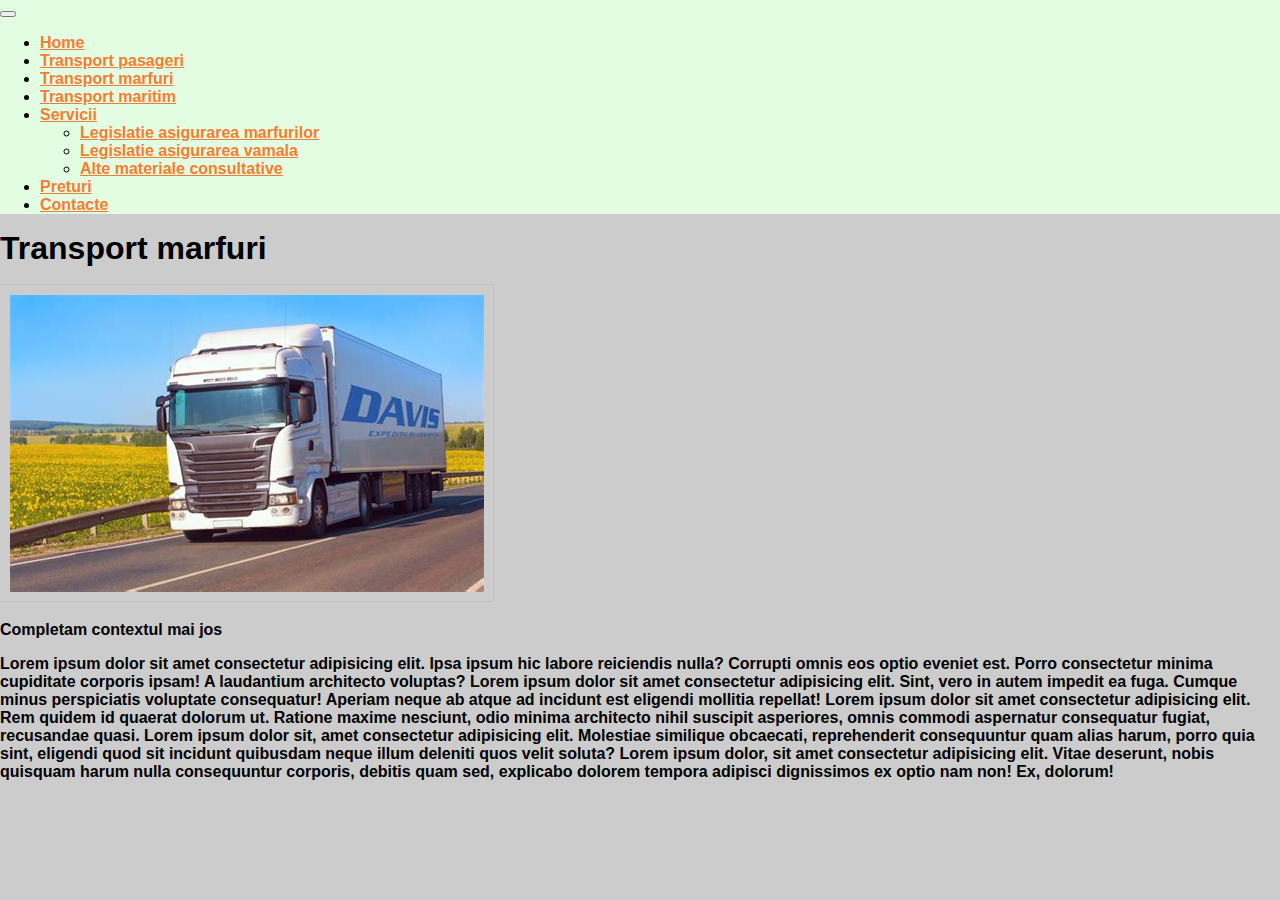
<file: pages/transport marfa.html>
<!DOCTYPE html>
<html lang="en">
  <head>
    <meta charset="UTF-8" />
    <meta name="viewport" content="width=device-width, initial-scale=1.0" />
    <title>Transport marfa</title>
    <link
      href="https://cdn.jsdelivr.net/npm/bootstrap@5.2.0-beta1/dist/css/bootstrap.min.css"
      rel="stylesheet"
      integrity="sha384-0evHe/X+R7YkIZDRvuzKMRqM+OrBnVFBL6DOitfPri4tjfHxaWutUpFmBp4vmVor"
      crossorigin="anonymous"
    />
    <script src="https://cdn.jsdelivr.net/npm/bootstrap@5.1.3/dist/js/bootstrap.bundle.min.js" 
    integrity="sha384-ka7Sk0Gln4gmtz2MlQnikT1wXgYsOg+OMhuP+IlRH9sENBO0LRn5q+8nbTov4+1p" 
    crossorigin="anonymous"></script>
    <style></style>
    <link rel="stylesheet" href="../css/style.css">
  </head>
  <body>
    <nav class="navbar navbar navbar-expand-lg" 
    style="background-color: #e3fde3;">
      <div class="container">
        <!--<a class="navbar-brand" href="#">Navbar</a>-->
        <button class="navbar-toggler" type="button" 
        data-bs-toggle="collapse" 
        data-bs-target="#navbarNavDropdown" 
        aria-controls="navbarNavDropdown" 
        aria-expanded="false" aria-label="Toggle navigation">
          <span class="navbar-toggler-icon"></span>
        </button>
        <div class="collapse navbar-collapse" id="navbarNavDropdown">
          <ul class="nav nav-pills">
            <li class="nav-item">
              <a class="nav-link active" aria-current="page" 
              href="../index.html">Home</a>
            </li>
            <li class="nav-item">
              <a class="nav-link" href="./transport pass.html">Transport pasageri</a>
            </li>
            <li class="nav-item">
              <a class="nav-link" href="transport marfa.html">Transport marfuri</a>
            </li>
            <li class="nav-item">
              <a class="nav-link" href="./transport maritim.html">Transport maritim</a>
            </li>
            
            <li class="nav-item dropdown">
              <a class="nav-link" href="./servicii.html">Servicii</a> 
              
              <ul class="dropdown-menu" aria-labelledby="navbarDropdownMenuLink">
                <li><a class="dropdown-item" 
                  href="./asigurare marfuri.html" 
                  target="_blank">Legislatie asigurarea marfurilor</a></li>
                <li><a class="dropdown-item" aria-current="page" href="./asigurare vamala.html" 
                  target="_blank">Legislatie asigurarea vamala</a></li>
                <li><a class="dropdown-item" href="materiale consultative.html">Alte materiale consultative</a></li>
              </ul>
              
              <li class="nav-item">
                <a class="nav-link" href="./preturi.html">Preturi</a>
              </li>
              <li class="nav-item">
                <a class="nav-link" href="./contacte.html">Contacte</a>
              </li>
            
          </ul>
        </div>
      </div>
    </nav>
    
    <nav class="navbar" style="background-color: #e3f0fd;">
      <!-- Navbar content -->
    </nav>
    <div class="container text-center my-2">
      <h1>Transport marfuri</h1><br>
      <img class="shadow-img" src="../images/th-marfa.jpg" alt="Transport marfa" />
      <p>Completam contextul mai jos</p> 
      <div class="container text-center my-2">
        <p>Lorem ipsum dolor sit amet consectetur adipisicing elit. Ipsa ipsum hic labore reiciendis nulla? Corrupti omnis eos optio eveniet est. Porro consectetur minima cupiditate corporis ipsam! A laudantium architecto voluptas?
           Lorem ipsum dolor sit amet consectetur adipisicing elit. Sint, vero in autem impedit ea fuga. Cumque minus perspiciatis voluptate consequatur! Aperiam neque ab atque ad incidunt est eligendi mollitia repellat!
           Lorem ipsum dolor sit amet consectetur adipisicing elit. Rem quidem id quaerat dolorum ut. Ratione maxime nesciunt, odio minima architecto nihil suscipit asperiores, omnis commodi aspernatur consequatur fugiat, recusandae quasi.   
          Lorem ipsum dolor sit, amet consectetur adipisicing elit. Molestiae similique obcaecati, reprehenderit consequuntur quam alias harum, porro quia sint, eligendi quod sit incidunt quibusdam neque illum deleniti quos velit soluta?
          Lorem ipsum dolor, sit amet consectetur adipisicing elit. Vitae deserunt, nobis quisquam harum nulla consequuntur corporis, debitis quam sed, explicabo dolorem tempora adipisci dignissimos ex optio nam non! Ex, dolorum!         
        </p>
        </a>
    </div>
  </body>
</html>
</file>
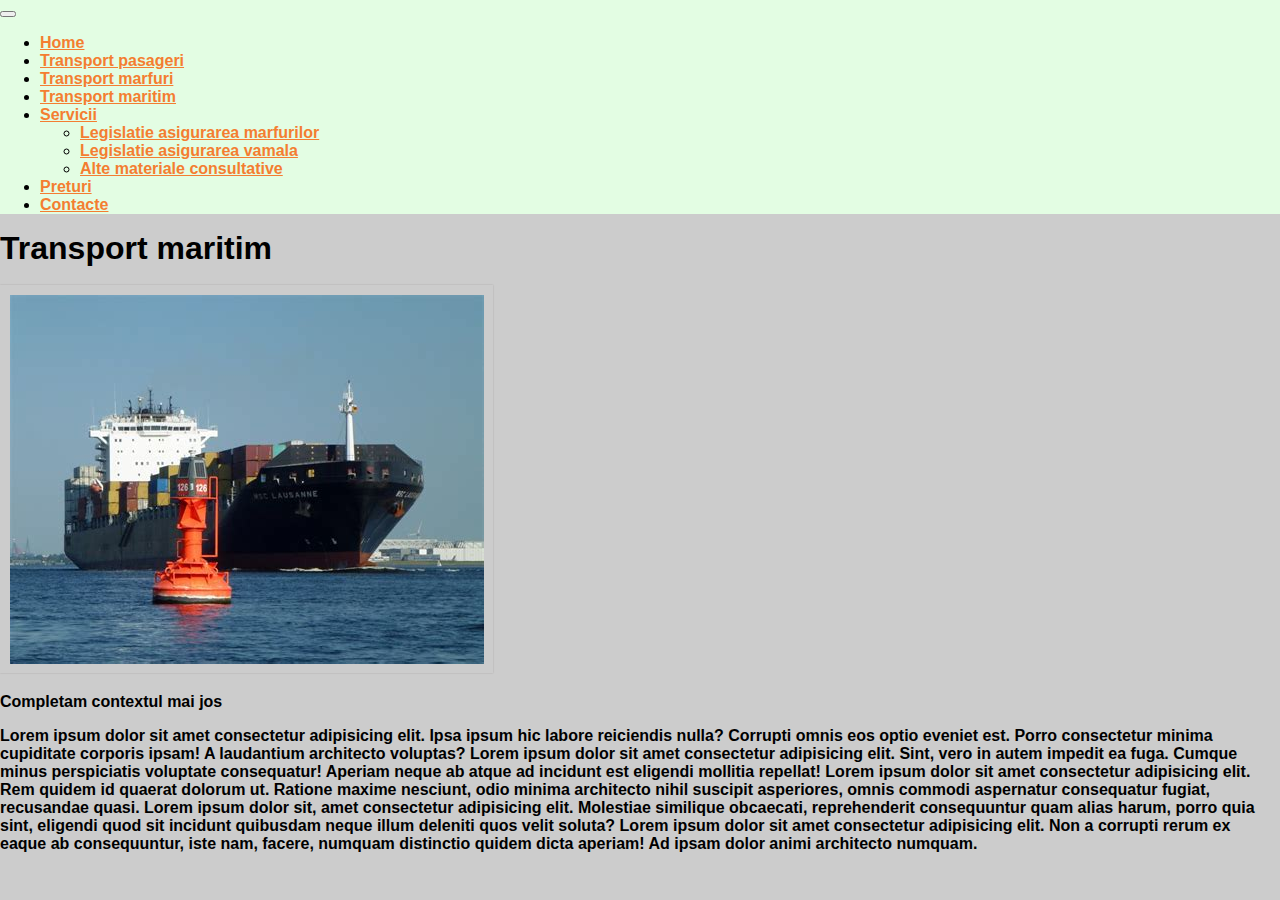
<file: pages/transport maritim.html>
<!DOCTYPE html>
<html lang="en">
  <head>
    <meta charset="UTF-8" />
    <meta name="viewport" content="width=device-width, initial-scale=1.0" />
    <title>Transport maritim</title>
    <link
      href="https://cdn.jsdelivr.net/npm/bootstrap@5.2.0-beta1/dist/css/bootstrap.min.css"
      rel="stylesheet"
      integrity="sha384-0evHe/X+R7YkIZDRvuzKMRqM+OrBnVFBL6DOitfPri4tjfHxaWutUpFmBp4vmVor"
      crossorigin="anonymous"
    />
    <script src="https://cdn.jsdelivr.net/npm/bootstrap@5.1.3/dist/js/bootstrap.bundle.min.js" 
    integrity="sha384-ka7Sk0Gln4gmtz2MlQnikT1wXgYsOg+OMhuP+IlRH9sENBO0LRn5q+8nbTov4+1p" 
    crossorigin="anonymous"></script>
    <style></style>
    <link rel="stylesheet" href="../css/style.css">
  </head>
  <body>
    <nav class="navbar navbar navbar-expand-lg" 
    style="background-color: #e3fde3;">
      <div class="container">
        <!--<a class="navbar-brand" href="#">Navbar</a>-->
        <button class="navbar-toggler" type="button" 
        data-bs-toggle="collapse" 
        data-bs-target="#navbarNavDropdown" 
        aria-controls="navbarNavDropdown" 
        aria-expanded="false" aria-label="Toggle navigation">
          <span class="navbar-toggler-icon"></span>
        </button>
        <div class="collapse navbar-collapse" id="navbarNavDropdown">
          <ul class="nav nav-pills">
            <li class="nav-item">
              <a class="nav-link active" aria-current="page" 
              href="../index.html">Home</a>
            </li>
            <li class="nav-item">
              <a class="nav-link" href="./transport pass.html">Transport pasageri</a>
            </li>
            <li class="nav-item">
              <a class="nav-link" href="./transport marfa.html">Transport marfuri</a>
            </li>
            <li class="nav-item">
              <a class="nav-link" href="transport maritim.html">Transport maritim</a>
            </li>
            
            <li class="nav-item dropdown">
              <a class="nav-link" href="./servicii.html">Servicii</a> 
              
              <ul class="dropdown-menu" aria-labelledby="navbarDropdownMenuLink">
                <li><a class="dropdown-item" 
                  href="./asigurare marfuri.html" 
                  target="_blank">Legislatie asigurarea marfurilor</a></li>
                <li><a class="dropdown-item" aria-current="page" href="./asigurare vamala.html" 
                  target="_blank">Legislatie asigurarea vamala</a></li>
                <li><a class="dropdown-item" href="materiale consultative.html">Alte materiale consultative</a></li>
              </ul>
              
              <li class="nav-item">
                <a class="nav-link" href="./preturi.html">Preturi</a>
              </li>
              <li class="nav-item">
                <a class="nav-link" href="./contacte.html">Contacte</a>
              </li>
            
          </ul>
        </div>
      </div>
    </nav>
    
    <nav class="navbar" style="background-color: #e3f0fd;">
      <!-- Navbar content -->
    </nav>
    <div class="container text-center my-2">
      <h1>Transport maritim</h1><br>
      <img class="shadow-img" src="../images/th-maritim.jpg" alt="Transport" />
      <p>Completam contextul mai jos</p> 
      <div class="container text-center my-2">
        <p>Lorem ipsum dolor sit amet consectetur adipisicing elit. Ipsa ipsum hic labore reiciendis nulla? Corrupti omnis eos optio eveniet est. Porro consectetur minima cupiditate corporis ipsam! A laudantium architecto voluptas?
           Lorem ipsum dolor sit amet consectetur adipisicing elit. Sint, vero in autem impedit ea fuga. Cumque minus perspiciatis voluptate consequatur! Aperiam neque ab atque ad incidunt est eligendi mollitia repellat!
           Lorem ipsum dolor sit amet consectetur adipisicing elit. Rem quidem id quaerat dolorum ut. Ratione maxime nesciunt, odio minima architecto nihil suscipit asperiores, omnis commodi aspernatur consequatur fugiat, recusandae quasi.   
          Lorem ipsum dolor sit, amet consectetur adipisicing elit. Molestiae similique obcaecati, reprehenderit consequuntur quam alias harum, porro quia sint, eligendi quod sit incidunt quibusdam neque illum deleniti quos velit soluta?
          Lorem ipsum dolor sit amet consectetur adipisicing elit. Non a corrupti rerum ex eaque ab consequuntur, iste nam, facere, numquam distinctio quidem dicta aperiam! Ad ipsam dolor animi architecto numquam.          
        </p>
        </a>
    </div>
  </body>
</html>
</file>
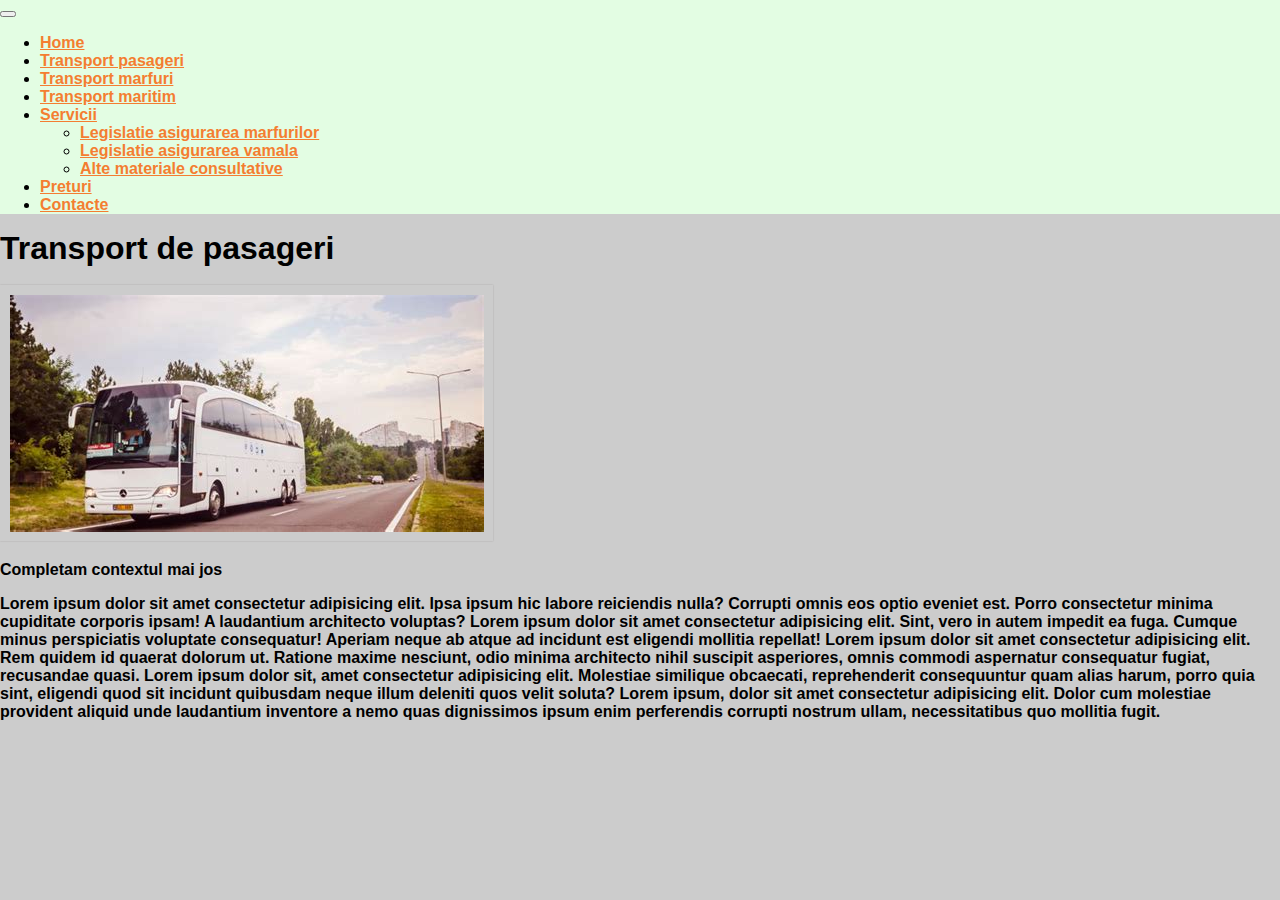
<file: pages/transport pass.html>
<!DOCTYPE html>
<html lang="en">
  <head>
    <meta charset="UTF-8" />
    <meta name="viewport" content="width=device-width, initial-scale=1.0" />
    <title>Transport pasageri</title>
    <link
      href="https://cdn.jsdelivr.net/npm/bootstrap@5.2.0-beta1/dist/css/bootstrap.min.css"
      rel="stylesheet"
      integrity="sha384-0evHe/X+R7YkIZDRvuzKMRqM+OrBnVFBL6DOitfPri4tjfHxaWutUpFmBp4vmVor"
      crossorigin="anonymous"
    />
    <script src="https://cdn.jsdelivr.net/npm/bootstrap@5.1.3/dist/js/bootstrap.bundle.min.js" 
    integrity="sha384-ka7Sk0Gln4gmtz2MlQnikT1wXgYsOg+OMhuP+IlRH9sENBO0LRn5q+8nbTov4+1p" 
    crossorigin="anonymous"></script>
    <style></style>
         <link rel="stylesheet" href="../css/style.css">
  </head>
  <body>
    <nav class="navbar navbar navbar-expand-lg" 
    style="background-color: #e3fde3;">
      <div class="container">
        <!--<a class="navbar-brand" href="#">Navbar</a>-->
        <button class="navbar-toggler" type="button" 
        data-bs-toggle="collapse" 
        data-bs-target="#navbarNavDropdown" 
        aria-controls="navbarNavDropdown" 
        aria-expanded="false" aria-label="Toggle navigation">
          <span class="navbar-toggler-icon"></span>
        </button>
        <div class="collapse navbar-collapse" id="navbarNavDropdown">
          <ul class="nav nav-pills">
            <li class="nav-item">
              <a class="nav-link active" aria-current="page" 
              href="../index.html">Home</a>
            </li>
            <li class="nav-item">
              <a class="nav-link" href="transport pass.html">Transport pasageri</a>
            </li>
            <li class="nav-item">
              <a class="nav-link" href="./transport marfa.html">Transport marfuri</a>
            </li>
            <li class="nav-item">
              <a class="nav-link" href="./transport maritim.html">Transport maritim</a>
            </li>
            
            <li class="nav-item dropdown">
              <a class="nav-link" href="./servicii.html">Servicii</a> 
              
              <ul class="dropdown-menu" aria-labelledby="navbarDropdownMenuLink">
                <li><a class="dropdown-item" 
                  href="./asigurare marfuri.html" 
                  target="_blank">Legislatie asigurarea marfurilor</a></li>
                <li><a class="dropdown-item" aria-current="page" href="./asigurare vamala.html" 
                  target="_blank">Legislatie asigurarea vamala</a></li>
                <li><a class="dropdown-item" href="materiale consultative.html">Alte materiale consultative</a></li>
              </ul>
              
              <li class="nav-item">
                <a class="nav-link" href="./preturi.html">Preturi</a>
              </li>
              <li class="nav-item">
                <a class="nav-link" href="./contacte.html">Contacte</a>
              </li>
            
          </ul>
        </div>
      </div>
    </nav>
    
    <nav class="navbar" style="background-color: #e3f0fd;">
      <!-- Navbar content -->
    </nav>
    <div class="container text-center my-2">
      <h1>Transport de pasageri</h1><br>
      <img class="shadow-img" src="../images/th-pass.jpg" alt="Transport" />
      <p>Completam contextul mai jos</p>
      <div class="container text-center my-2">
      <p>Lorem ipsum dolor sit amet consectetur adipisicing elit. Ipsa ipsum hic labore reiciendis nulla? Corrupti omnis eos optio eveniet est. Porro consectetur minima cupiditate corporis ipsam! A laudantium architecto voluptas?
         Lorem ipsum dolor sit amet consectetur adipisicing elit. Sint, vero in autem impedit ea fuga. Cumque minus perspiciatis voluptate consequatur! Aperiam neque ab atque ad incidunt est eligendi mollitia repellat!
         Lorem ipsum dolor sit amet consectetur adipisicing elit. Rem quidem id quaerat dolorum ut. Ratione maxime nesciunt, odio minima architecto nihil suscipit asperiores, omnis commodi aspernatur consequatur fugiat, recusandae quasi.   
        Lorem ipsum dolor sit, amet consectetur adipisicing elit. Molestiae similique obcaecati, reprehenderit consequuntur quam alias harum, porro quia sint, eligendi quod sit incidunt quibusdam neque illum deleniti quos velit soluta?
        Lorem ipsum, dolor sit amet consectetur adipisicing elit. Dolor cum molestiae provident aliquid unde laudantium inventore a nemo quas dignissimos ipsum enim perferendis corrupti nostrum ullam, necessitatibus quo mollitia fugit.
      </p>
      </div>
        </a>
    </div>
  </body>
</html>
</file>
<file: css/style.css>
.shadow-img {
  box-shadow: 0 0 0.1pc rgba(25, 9, 9, 0.193);
  padding: 0.6em;
}
body {
  background-color: #cccccc;
  font-family: Geneva, sans-serif, Arial, Helvetica;
  margin: 0px auto;
  max-width: auto;

  border-color: #ffffff;
}
header {
  background-color: #f47d31;
  display: block;
  color: #ffffff;
  text-align-last: center;
}
header h2 {
  margin: 0px;
}
h1 {
  font-size: 32px;
  margin: 0px;
}
h2 {
  font-size: 20px;
  margin: 0px;
  text-align: center;
}
h3 {
  font-size: 12px;
  margin: 0px;
  text-align: center;
  color: #f47d31;
}
h4 {
  color: #3831f4;

  margin: 10px;
  text-align: center;
}

#container {
  background-color: #888;
}
section {
  display: block;
  width: 50%;
  float: left;
}
article {
  background-color: #eee;
  display: block;
  margin: 10px;
  padding: 10px;
  -webkit-border-radius: 10px;
  -moz-border-radius: 10px;
  border-radius: 10px;
}
article header {
  -webkit-border-radius: 10px;
  -moz-border-radius: 10px;
  border-radius: 10px;
  padding: 5px;
}
article footer {
  -webkit-border-radius: 10px;
  -moz-border-radius: 10px;
  border-radius: 10px;
  padding: 5px;
}
article h1 {
  font-size: 18px;
}
aside {
  display: block;
  width: 25%;
  float: left;
}
aside h3 {
  margin: 15px;
  color: white;
}
aside p {
  margin: 15px;
  color: white;
  font-weight: bold;
  font-style: italic;
}
footer {
  clear: both;
  display: block;
  background-color: #f47d31;
  color: #ffffff;
  text-align: center;
  padding: 15px;
}
footer h2 {
  font-size: 14px;
  color: white;
}
a {
  color: #f47d31;
}
a:hover {
  text-decoration: underline;
}

td {
  border: 2px solid #333;
}
p {
  color: black;
  font-weight: bold;
  font-size: 100%;
  text-align: left;
}
th {
  border: 2px solid #333;
}

li {
  color: black;
  font-weight: bold;
  font-size: 100%;
  text-align: left;
  padding: 0em;
}
</file>
